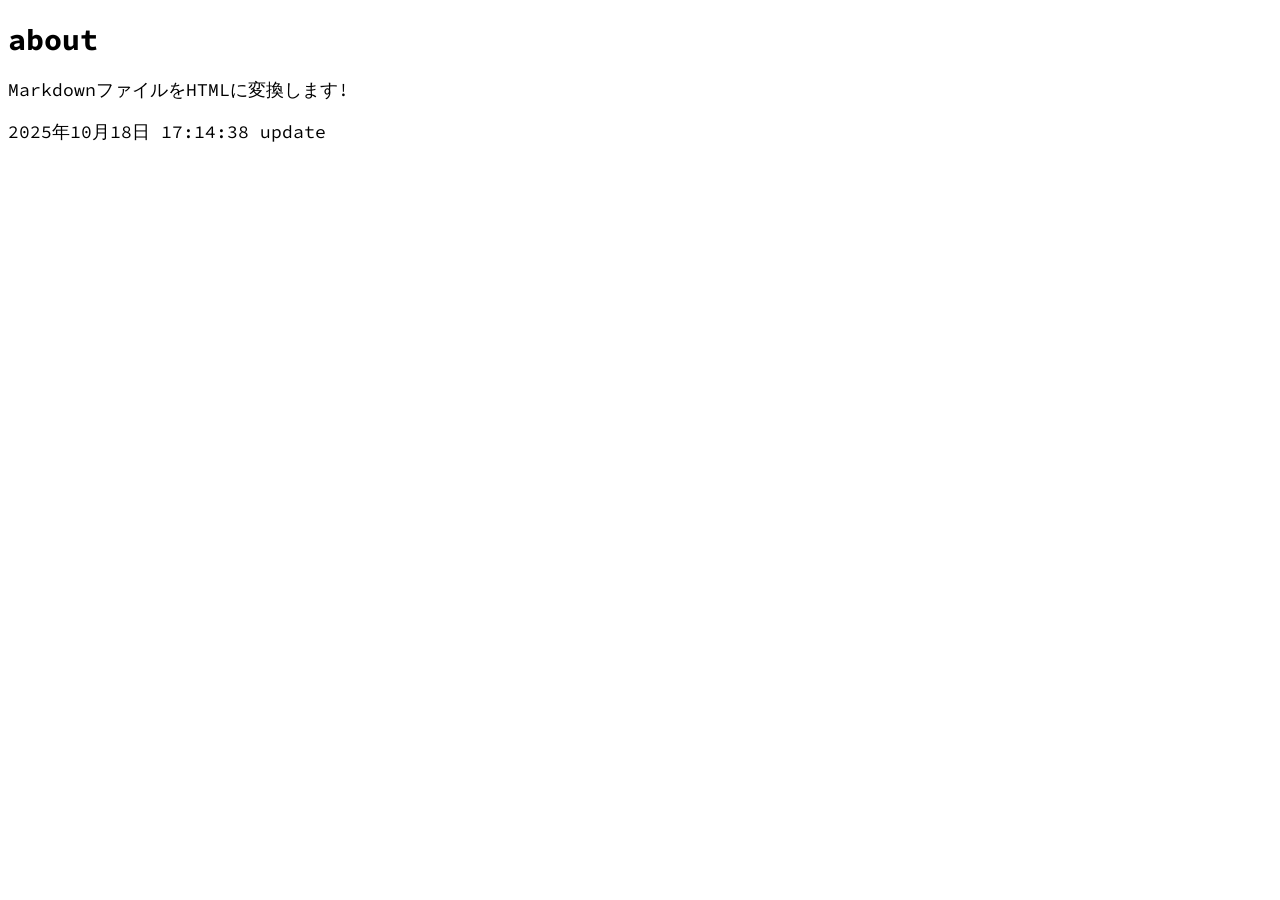
<file: pub/index.html>
<!DOCTYPE html>
<html lang="ja">
<head prefix="og:https://ogp.me/ns#">
    <meta charset="UTF-8" />
    <meta name="author" content="author_name"><!--① ハンドルネームなどWebサイトの作成者を書く-->
    <meta name="description" content="日々の徒然なるかな">
    <meta name="viewport" content="width=device-width, initial-scale=1">
    <meta property="og:title" content="●●日記">
    <meta property="og:type" content="website" />
    <meta property="og:url" content="https://example.com/" /><!--② 外部サイトに向けたWebサイトのURLを記述する-->
    <meta property="og:image" content="https://example.com/image.png" /><!--③ 外部サイトに向けたWebサイトのイメージのURLを記述する-->
    <meta property="og:description" content="日々の徒然なるかな" />
    <meta property="og:site_name" content="educator.tokyo" />
    <meta name="note:card" content="summary_large_image">
    <link rel="icon" href="https://example.com/icon/favicon.ico" /><!--④ WebサイトのアイコンのURLを記述する-->
    <link rel="apple-touch-icon" href="https://example.com/icon/apple-touch-icon.png" /><!--⑤ Apple製品向け、WebサイトのアイコンのURLを記述する-->
    <link rel="preconnect" href="https://fonts.googleapis.com">
    <link rel="preconnect" href="https://fonts.gstatic.com" crossorigin>
    <link rel="stylesheet" href="common.css" type="text/css">
    <script src="index.js"></script>
    <link href="https://fonts.googleapis.com/css2?family=Source+Code+Pro:ital,wght@0,200..900;1,200..900&display=swap"
        rel="stylesheet"><!--Google Fontsを読み込む-->
    <title>
        ●●日記
    </title>
</head>
<body>
    <header></header>
    <h1>about</h1>
<p>MarkdownファイルをHTMLに変換します!</p>

    <footer>
        <p>2025年10月18日 17:14:38 update</p>
    </footer>
</body>
</html>
</file>
<file: pub/common.css>
/*
common.css
CSS
*/

/* スマートフォン用のスタイル */
@media (max-width: 767px) {

  body {
    word-break: break-all;
    font-family: 'Source Code Pro', serif;
  }

  img {
    max-width: 100%;
  }

  pre {
    border: 1px dotted #000000;
    white-space: pre-wrap;
  }

  code {
    font-size: 14px;
    font-family: 'Source Code Pro', serif;
  }

  table, th, td{
    border-collapse: collapse; 
    border: 1px solid black;
  }

}

/* PC用のスタイル */
@media (min-width: 768px) {

  body {
    background-color: white;
    font-family: 'Source Code Pro', serif;
  }

  h1 {
    font-size: 30px;
  }

  h2 {
    font-size: 28px;
  }

  h3 {
    font-size: 26px;
  }

  h4 {
    font-size: 24px;
  }

  h5 {
    font-size: 22px;
  }

  p {
    font-size: 18px;
  }

  li {
    font-size: 18px;
  }

  img {
    max-width: 100%;
  }

  pre {
    border: 1px dotted #000000;
    white-space: pre-wrap;
  }

  code {
    font-size: 14px;
    font-family: 'Source Code Pro', serif;
  }

  table, th, td{
    border-collapse: collapse; 
    border: 1px solid black;
  }

}
</file>
